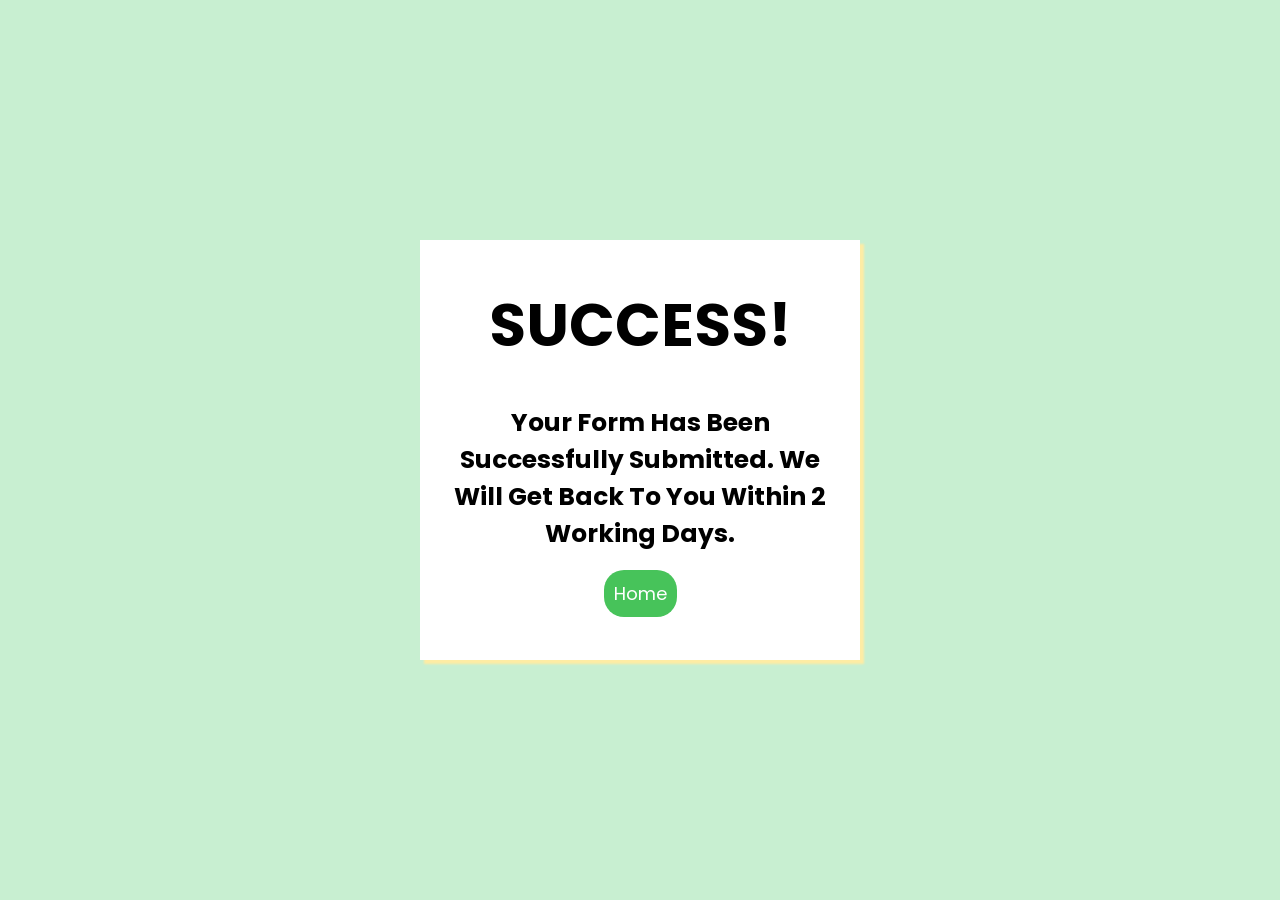
<file: Contact Form Confirm HTML and CSS.html>
<!DOCTYPE html>

<html>

	<head>

		<title>
            
            Contact Form
        
        </title>
		
		<link rel="shortcut icon" type="image/jpg" href="C:\Users\hp\Desktop\College\First Semester\Introduction To Web Technologies\Notepad ++ Files\Project\favicon.ico"/>

		<style>

            @import url('https://fonts.googleapis.com/css2?family=Poppins:wght@200;300;400;500;600;700&display=swap');

			*{
				margin:0;
				padding:0;
                font-family: 'Poppins', sans-serif;
			}
			body{
				display:flex;
				min-height:100vh;
				align-items:center;
				justify-content:center;
				background: #c8efd1;
			}
			.box{
				height:380px;
				width:400px;
				background: white;
				padding:20px;
                box-shadow: 4px 4px 2px rgba(254, 236, 164, 1)
			}
			.box div{
				color: black;
				font-size:30px;
				font-family:sans-serif;
				font-weight:800;
				text-align:center;
				text-transform:uppercase;
				padding:20px 0;
			}
			.btn{
				border-radius:20px;
				color:#fff;
				margin-top:18px;
				padding:10px;
				background-color:#47c35a;
				font-size:18px;
				border:none;
				cursor:pointer;
			}

            .btn:hover {
                color: #78d98f;
                opacity: 0.8;
                transition: 0.3s all ease;
            }

		</style>

	</head>

	<body>

		<div class="box">

			<div>

				<h1>
                    
                    Success!
                
                </h1>
                
                <br>

				<h5 style = "text-transform: capitalize;">
                    
                    Your form has been successfully submitted. We will get back to you within 2 working days.
                
                </h5>

				<button type="button" class="btn">
                    
                    <a href="index.html" style = 'color: white; text-decoration: none;'>
                        
                        Home
                    
                    </a>
                
                </button>

			</div>

		</div>

	</body>
    
</html>
</file>
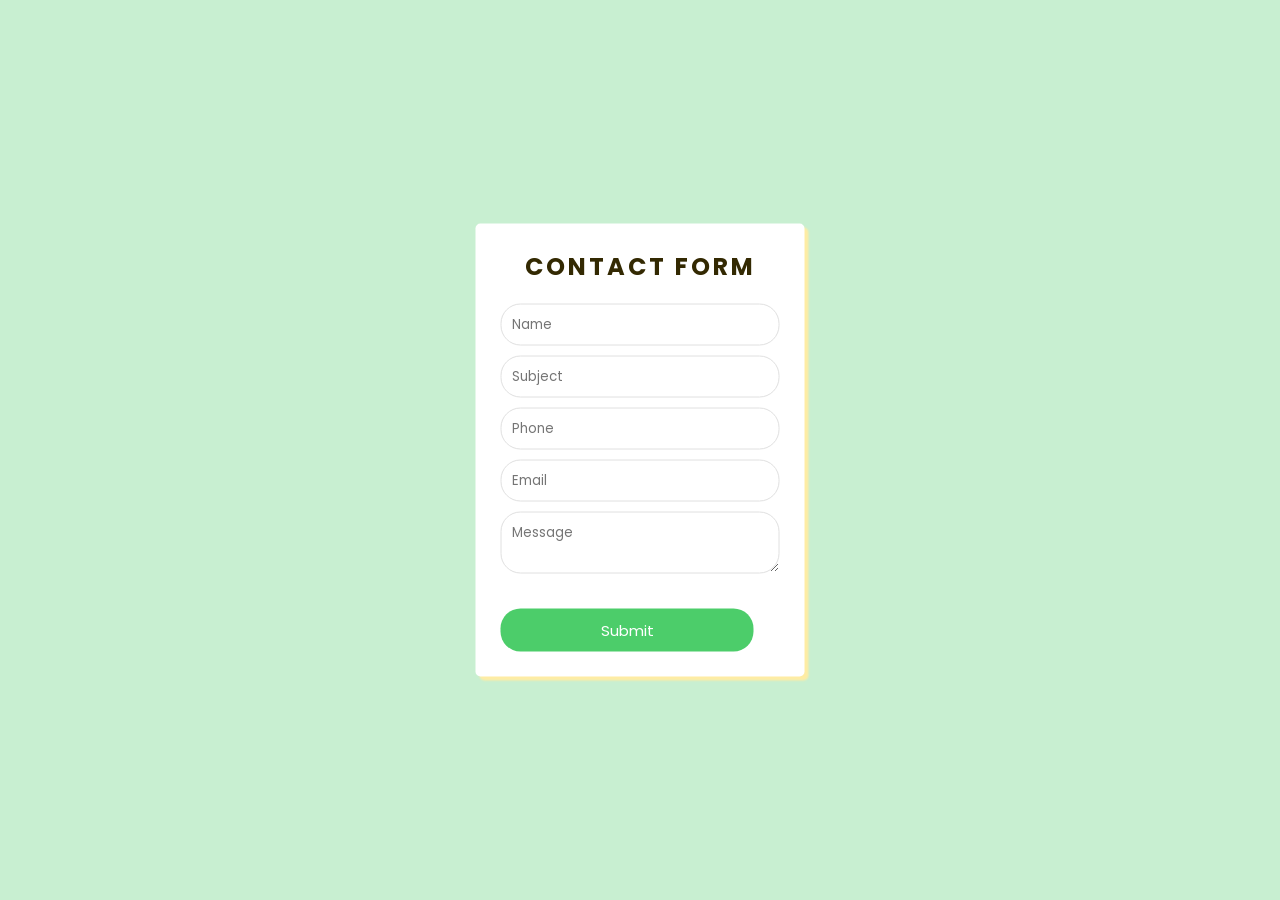
<file: Contact Form HTML.html>
<!DOCTYPE html>

<html lang="en">

    <head>

        <meta charset="utf-8">

        <title>
            
            Contact Form
        
        </title>

        <link rel="stylesheet" href="Contact Form CSS.css">
        
        <link rel="shortcut icon" type="image/jpg" href="C:\Users\hp\Desktop\College\First Semester\Introduction To Web Technologies\Notepad ++ Files\Project\favicon.ico"/>

        <script src="Contact Form JS.js"></script>

    </head>

    <body>

        <div class="wrapper">

            <h2 align = 'center'>
                
                Contact Form
        
            </h2>

            <div id="error_message"></div>

            <form id="myform" onsubmit="return validate();">

                <div class="input_field">

                    <input type="text" placeholder="Name" id="name">

                </div>

                <div class="input_field">

                    <input type="text" placeholder="Subject" id="subject">

                </div>

                <div class="input_field">

                    <input type="text" placeholder="Phone" id="phone">

                </div>

                <div class="input_field">

                    <input type="text" placeholder="Email" id="email">

                </div>

                <div class="input_field">

                    <textarea placeholder="Message" id="message"></textarea>

                </div>

                <button type="submit" class="btn">
                    
                    <a href="Contact Form Confirm HTML and CSS.html" style = 'color: white; text-decoration: none;'>
                        
                        Submit
                    
                    </a>
                
                </button>

            </form>

        </div>

    </body>

</html>
</file>
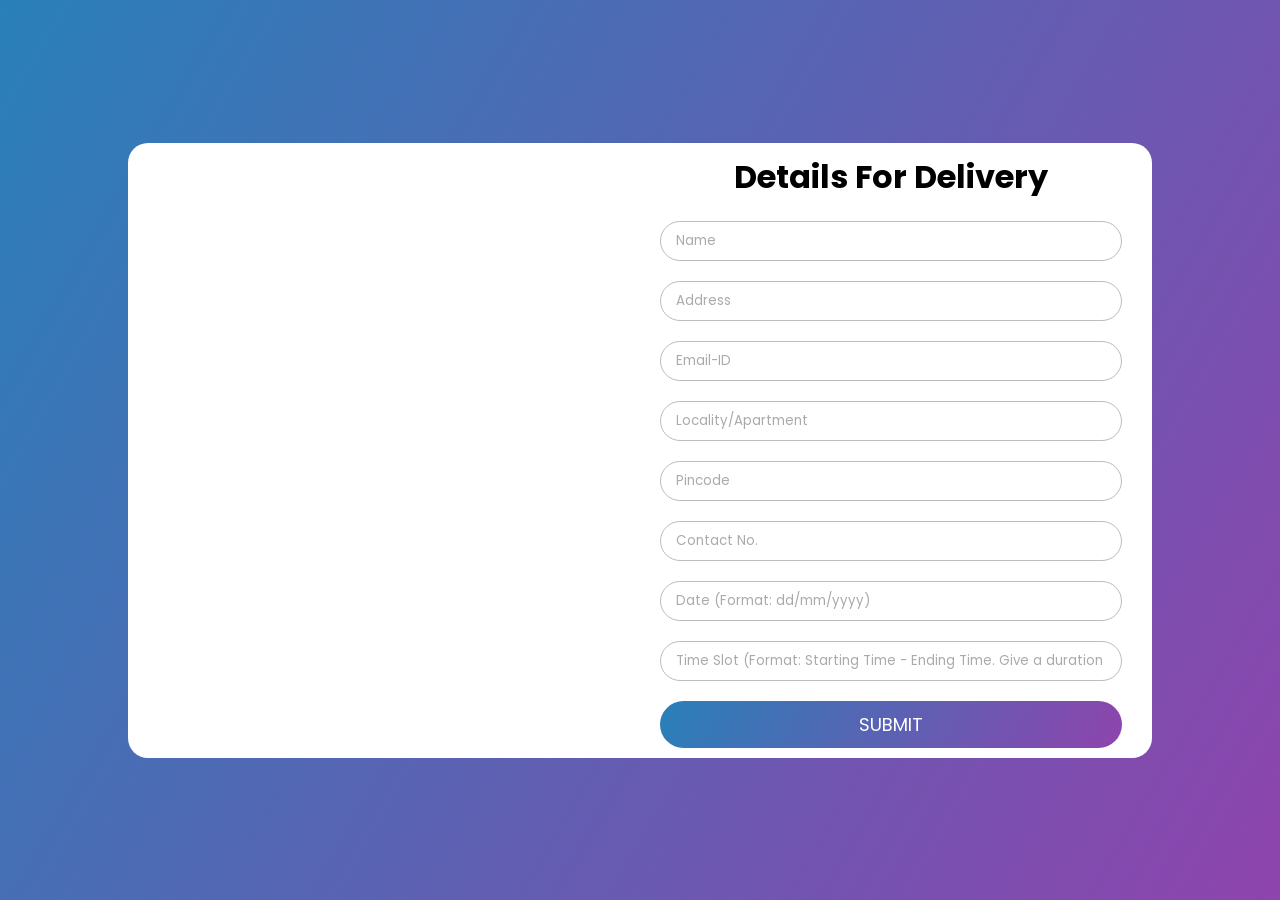
<file: Details For Checkout HTML.html>
<!DOCTYPE html>

<html>

    <head>

        <meta http-equiv="contact-type" content="text/html; charset-utf-8"/>

        <meta name="viewport" content="width-device-width,initial-scale=1,mininmum-scale=1,maximum-scale=1,user-scalable=no">

        <title>
            
            Details for Delivery
        
        </title>

        <link href="Details For Checkout CSS.css" rel="stylesheet" type="text/css" />
        
        <link rel="shortcut icon" type="image/jpg" href="C:\Users\hp\Desktop\College\First Semester\Introduction To Web Technologies\Notepad ++ Files\Project\favicon.ico"/>

        <script src="Details For Checkout JS.js"></script>

    
    </head>

    <body>

        <div class="contact-in">

            <div class="contact-map">

                <iframe src="https://www.google.com/maps/embed?pb=!1m18!1m12!1m3!1d224345.83923192866!2d77.06889754725779!3d28.52758200617606!2m3!1f0!2f0!3f0!3m2!1i1024!2i768!4f13.1!3m3!1m2!1s0x390cfd5b347eb62d%3A0x52c2b7494e204dce!2sNew%20Delhi%2C%20Delhi!5e0!3m2!1sen!2sin!4v1642929688022!5m2!1sen!2sin" width="100%" height="auto" style="border:0;" allowfullscreen="" loading="lazy"></iframe>

            </div>

            <div class="contact-form">

                <h1 align = 'center'>
                    
                    Details For Delivery
                
                </h1>

                <div id="error_message"></div>

                <form class = 'address_form' onsubmit="return validate_form();">

                    <input type="text" placeholder="Name" class="contact-form-txt" id = 'name' required/>

                    <input type="text" placeholder="Address" class="contact-form-txt" id = 'address' required/>

                    <input type="text" placeholder="Email-ID" class="contact-form-txt" id = 'email' required/>

                    <input type="text" placeholder="Locality/Apartment" class="contact-form-txt" required/>

                    <input type="text" placeholder="Pincode" class="contact-form-txt" id = 'pincode' required/>

                    <input type="text" placeholder="Contact No." class="contact-form-txt" id = 'phone' required/>

                    <input type="text" placeholder="Date (Format: dd/mm/yyyy)" class="contact-form-txt" id = 'date' required/>

                    <input type="text" placeholder="Time Slot (Format: Starting Time - Ending Time. Give a duration of 2 hours.)" class="contact-form-txt" id = 'time' required/>

                    <button type="submit" class="contact-form-btn" id = 'submit'>

                        <a href = 'Payment HTML.html' style = "cursor: pointer; text-decoration: none; color: white;">
                            
                            Submit
        
                        </a>
                    
                    </button>
                </form>

            </div>

        </div>

    </body>

</html>
</file>
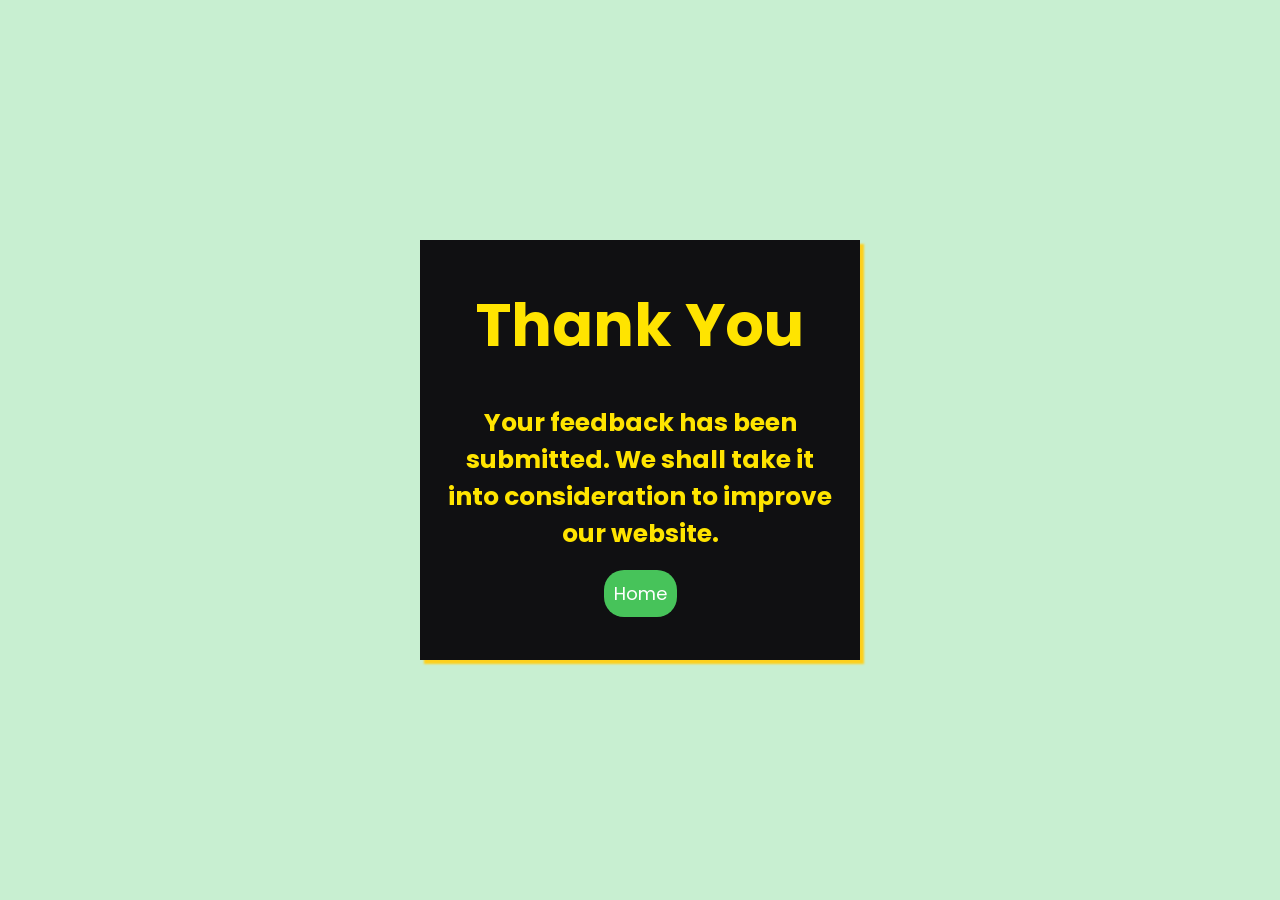
<file: Feedback Form Confirm HTML and CSS.html>
<!DOCTYPE html>
<html>
	<head>
		<title>Feedback</title>
		<style>

            @import url('https://fonts.googleapis.com/css2?family=Poppins:wght@200;300;400;500;600;700&display=swap');
			*{
				margin:0;
				padding:0;
                font-family: 'Poppins', sans-serif;
			}
			body{
				display:flex;
				min-height:100vh;
				align-items:center;
				justify-content:center;
				background: #c8efd1;
			}
			.box{
				height:380px;
				width:400px;
				background:#101012;
				padding:20px;
                box-shadow: 4px 4px 2px #fdd01c;
			}
			.box div{
				color:#ffe400;
				font-size:30px;
				font-family:sans-serif;
				font-weight:800;
				text-align:center;
				padding:20px 0;
			}
			.btn{
				border-radius:20px;
				color:#fff;
				margin-top:18px;
				padding:10px;
				background-color:#47c35a;
				font-size:18px;
				border:none;
				cursor:pointer;
			}
		</style>
		
		<link rel="shortcut icon" type="image/jpg" href="C:\Users\hp\Desktop\College\First Semester\Introduction To Web Technologies\Notepad ++ Files\Project\favicon.ico"/>
	</head>
	<body>
		<div class="box">
			<div>
				<h1>Thank You</h1><br>
				<h5>Your feedback has been submitted. We shall take it into consideration to improve our website.</h5>
				<button type="button" class="btn"><a href="index.html"style = 'color: white; text-decoration: none;'>Home</a></button>
			</div>
		</div>
	</body>
</html>
</file>
<file: Contact Form CSS.css>
@import url('https://fonts.googleapis.com/css2?family=Poppins:wght@200;300;400;500;600;700&display=swap');

*{
    margin: 0;
    padding: 0;
    box-sizing: border-box;
    outline: none;
    font-family: 'Poppins', sans-serif;
  }

  body{
      background: #c8efd1;
  }

  .wrapper{
      position: absolute;
      top: 50%;
      left: 50%;
      transform: translate(-50%,-50%);
      max-width: 350px;
      background: #fff;
      padding: 25px;
      border-radius: 5px;
      box-shadow: 4px 4px 2px rgba(254, 236, 164, 1);
  }

  .wrapper h2{
      text-align: center;
      margin-bottom: 20px;
      text-transform: uppercase;
      letter-spacing: 3px;
      color: #332902;
  }

  .wrapper .input_field{
    margin-bottom: 10px;
  }

  .wrapper .input_field input[type="text"],
  .wrapper textarea{
      border: 1px solid #e0e0e0;
      width: 100%;
      padding: 10px;
      border-radius: 20px;
  }

  .wrapper .btn input[type="submit"]{
      border: 0px;
      margin-top: 15px;
      padding: 10px;
      text-align: center;
      width: 100%;
      background: #fece0c;
      color: #332902;
      text-transform: uppercase;
      letter-spacing: 5px;
      font-weight: bold;
      border-radius: 25px;
      cursor: pointer;
  }

  #error_message{
      margin-bottom: 20px;
      background: #fe8b8e;
      padding: 0px;
      text-align: center;
      font-size: 14px;
      transition: all 0.5s ease;
  }

  .btn {
    border-radius:20px;
	color:#fff;
	margin-top:18px;
	padding:10px;
	background-color:#4ccd6a;
	font-size:15px;
	border:none;
	cursor:pointer;
    font-weight: 1000px;
    padding-left: 100px;
    padding-right: 100px;
  }

  .btn:hover {
      color:#78d98f;
      opacity: 0.8;
      transition: 0.3s all ease-in;
  }
</file>
<file: Details For Checkout CSS.css>
@import url('https://fonts.googleapis.com/css2?family=Poppins:wght@200;300;400;500;600;700&display=swap');

* {
    margin:0;
    padding: 0;
    box-sizing: border-box;
    font-family: 'Poppins', sans-serif;
}
body{
    width:100%;
    height: 100vh;
    display: grid;
    align-items: center;
    background: linear-gradient(120deg,#2980b9,#8e44ad);
}

.contact-in{
    width: 80%;
    height: auto;
    margin: auto;
    display: flex;
    flex-wrap: wrap;
    padding: 10px;
    border-radius: 20px;
    background: #fff;
    box-shadow: 0px 0px 0px 0px;

}

.contact-map{
    width: 100%;
    height: auto;
    flex: 50%;

}

.contact-map iframe{
    width: 100%;
    height: 100%;
    
}
.contact-form{
    
    width: 100%;
    height: auto;
    flex: 50%;
    padding:30px
    text-align: center;
}

.contact-form h1{
    margin-bottom: 10px;
}

.contact-form-txt{
    
    width: 100%;
    height: 40px;
    color: #000;
    border: 1px solid #bcbcbc;
    border-radius: 50px;
    outline: none;
    margin-bottom: 20px;
    padding: 15px;
}

.time_slot {
    width: 100%;
    height: 40px;
    color: #000;
    border: 1px solid #bcbcbc;
    border-radius: 50px;
    outline: none;
    margin-bottom: 20px;
    padding: 15px;
}

.contact-form-txt::placeholder{
    color:#aaa;
}

.time_slot::placeholder {
    color:#aaa;
}

.contact-form-textarea{
    width: 100%;
    height: 130px;
    color: #000;
    border: 1px solid #bcbcbc;
    border-radius: 10px;
    outline: none;
    margin-bottom: 20px;
    padding: 15px;
}

.contact-form-textarea::placeholder{
    color:#aaa;
}

.contact-form-btn{
    width: 100%;
    border: none;
    outline: none;
    border-radius: 50px;
    background: linear-gradient(120deg,#2980b9,#8e44ad);
    color: #fff;
    text-transform: uppercase;
    padding: 10px 0;
    cursor: pointer;
    font-size: 18px;
}

.address_form {
    padding-left: 20px;
    padding-right: 20px;
}

#error_message{
    margin-bottom: 20px;
    background: #fe8b8e;
    padding: 0px;
    text-align: center;
    font-size: 14px;
    transition: all 0.5s ease;
}
</file>
